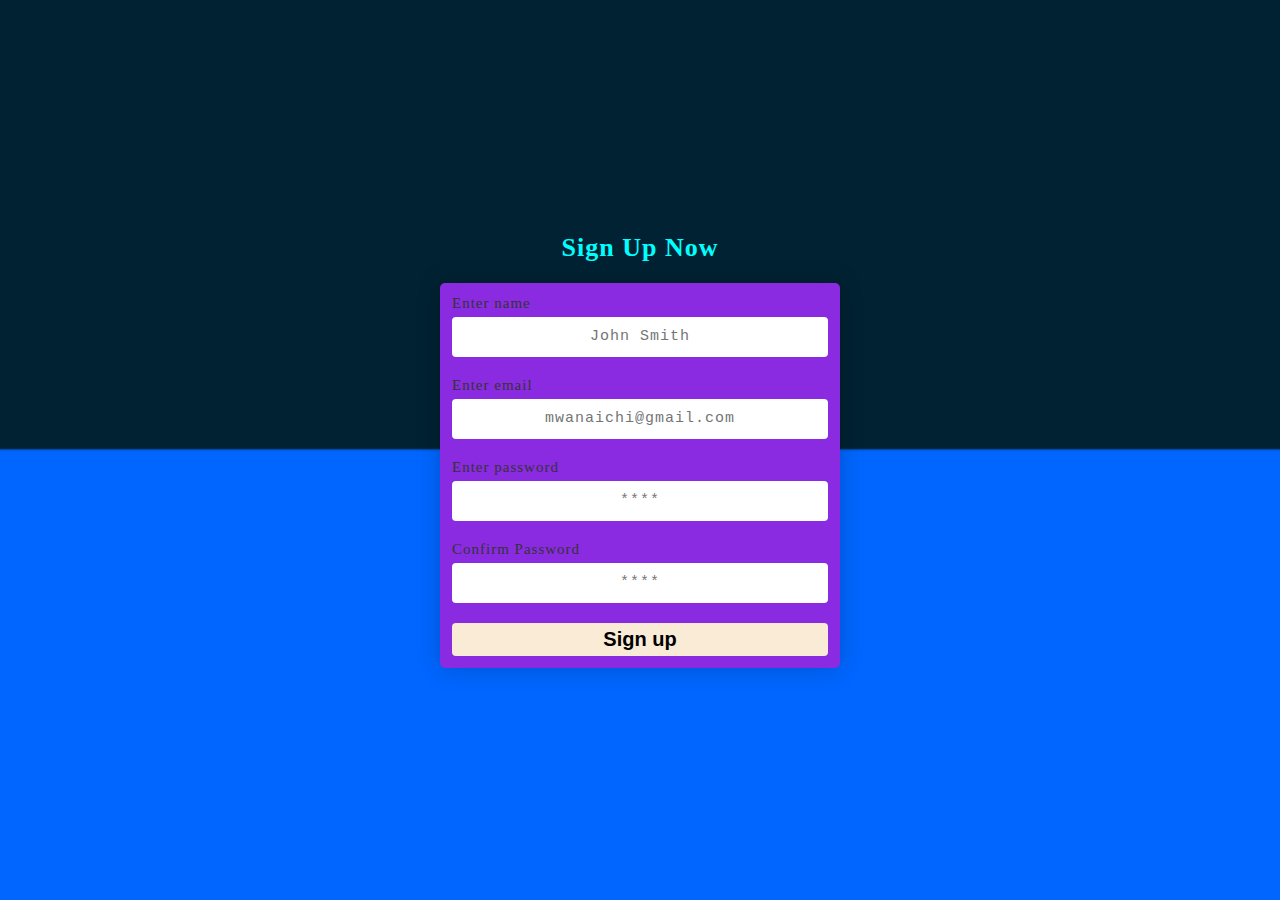
<file: index.html>
<!DOCTYPE html>
<html lang="en">
<head>
    <meta charset="UTF-8">
    <meta http-equiv="X-UA-Compatible" content="IE=edge">
    <meta name="viewport" content="width=device-width, initial-scale=1.0">
    <title>Sign Up</title>
    <link rel="stylesheet" href="style.css">
    <script src="script.js" async></script>
</head>
<body>
    <div class="container">
        <h1>Sign Up Now</h1>
        <form action="">
            <div class="input-item nameV">
                <label for="name">Enter name</label>
                <input type="text" name="name" id="name" placeholder="John Smith">
            </div>
            <div class="input-item">
                <label for="email">Enter email</label>
                <input type="email" name="email" id="email" placeholder="mwanaichi@gmail.com">
            </div>
            <div class="input-item">
                <label for="password">Enter password</label>
                <input type="password" name="password" id="password" placeholder="****">
            </div>
            <div class="input-item">
                <label for="c-password">Confirm Password</label>
                <input type="password" name="confirmPassword" id="c-password" placeholder="****">
            </div>
            <div class="submit">
                <button type="button">Sign up</button>
            </div>
        </form>

        <div class="alert" id="alert">
            <div class="content">
            <svg xmlns="http://www.w3.org/2000/svg" width="30" height="30" viewBox="0 0 24 24"><path fill="currentColor" d="M12 4c-4.42 0-8 3.58-8 8s3.58 8 8 8s8-3.58 8-8s-3.58-8-8-8zm1 13h-2v-2h2v2zm0-4h-2V7h2v6z" opacity=".3"/><path fill="currentColor" d="M11.99 2C6.47 2 2 6.48 2 12s4.47 10 9.99 10C17.52 22 22 17.52 22 12S17.52 2 11.99 2zM12 20c-4.42 0-8-3.58-8-8s3.58-8 8-8s8 3.58 8 8s-3.58 8-8 8zm-1-5h2v2h-2zm0-8h2v6h-2z"/></svg>
            <p></p>
            </div>
            <div class="exit">
               <h3>Ok, make changes.</h3>
            </div>
        </div>
    </div>
  
</body>
</html>
</file>
<file: style.css>
*{
    margin: 0;
    padding: 0;
    box-sizing: border-box;
}
a{
    text-decoration: none;
}

h1{
    font-size: 26px;
    text-align: center;
    margin-bottom: 20px;
    color:aqua;
    letter-spacing: 1px;
}
.container{
    width: 100%;
    height: 100vh;
    display: flex;
    align-items: center;
    justify-content: center;
    flex-direction: column;
    position: relative;
    background: url(./wave-haikei.png);
    background-position: center;
    background-repeat: no-repeat;
    background-size: cover;
}
.container form{
    background-color: blueviolet;
    padding: 12px;
    border-radius: 5px;
    box-shadow: 0 0  25px rgba(0, 0, 0, 0.2);
    width: 400px;
}

.container form .input-item{
    margin-bottom: 20px;
    width: 100%;
    display: flex;
    align-items: center;
    justify-content: center;
    flex-direction: column;
}
.container form .input-item label{
    align-self: flex-start;
    color: #333;
    font-size: 15px;
    font-weight: 200;
    letter-spacing: 1px;
    margin-bottom: 5px;
}
.container form .input-item input{
    width: 100%;
    height: 40px;
    border: none;
    outline: none;
    border-radius: 4px;
    text-align: center;
    font-size: 15px;
    font-weight: 100;
    letter-spacing: 1px;
    font-family: 'Courier New', Courier, monospace;
}
.container form .input-item input::placeholder{
    text-align: center;
    font-size: 15px;
    font-weight: 100;
    letter-spacing: 1px;
    font-family: 'Courier New', Courier, monospace;
}
.container form .input-item input:focus{
    box-shadow: 0 0 20px green;
}
.container form .submit{
    width: 100%;
    background-color: antiquewhite;
    padding: 5px;
    border-radius: 4px;
    display: flex;
    align-items: center;
    justify-content: center;
    cursor: pointer;
}
.container form .submit button{
    background: transparent;
    border: none;
    outline: none;
    cursor: pointer;
    font-size: 20px;
    color: #000;
    font-weight: 600;
    width: 100%;
    height: 100%;
    font-family: 'Gill Sans', 'Gill Sans MT', Calibri, 'Trebuchet MS', sans-serif;
}

/*--------alert page stlying---------*/
.container .alert{
    top: -400%; 
    position: absolute;
    width: 50%;
    background-color: gold;
    border-radius: 5px;
    padding: 5px;
    transition: all ease .3s;
    text-align: center;
    animation: anime 1s ease alternate infinite;
}

@keyframes anime {
    0%{
        transform: translateY(0px);
        background-color: red;
    }
    100%{
        transform: translateY(-10px);
    }
}
.container .alert svg{
    color: #B00020;
}
.container .alert p{
    font-size: 13px;
    letter-spacing: 1px;
    font-family:'Franklin Gothic Medium', 'Arial Narrow', Arial, sans-serif ;
}
.container .alert .exit {
    width: 100%;
    background-color: aliceblue;
    margin: 10px 0 3px 0;
    border-radius: 10px;
    cursor: pointer;
}
.container .alert .exit:hover{
    color: #ffff;
    background-color: #000;
}
.container .alert .exit h3{
    font-size: 20px;
    letter-spacing: 1px;
    font-family: 'Courier New', Courier, monospace;
}
.container .alert.active{
    top: 4%;
}

@media screen and (max-width: 500px) {
    .container form{
        width: 95%;
    }
    .container .alert{
        width: 90%;
    }
}
</file>
